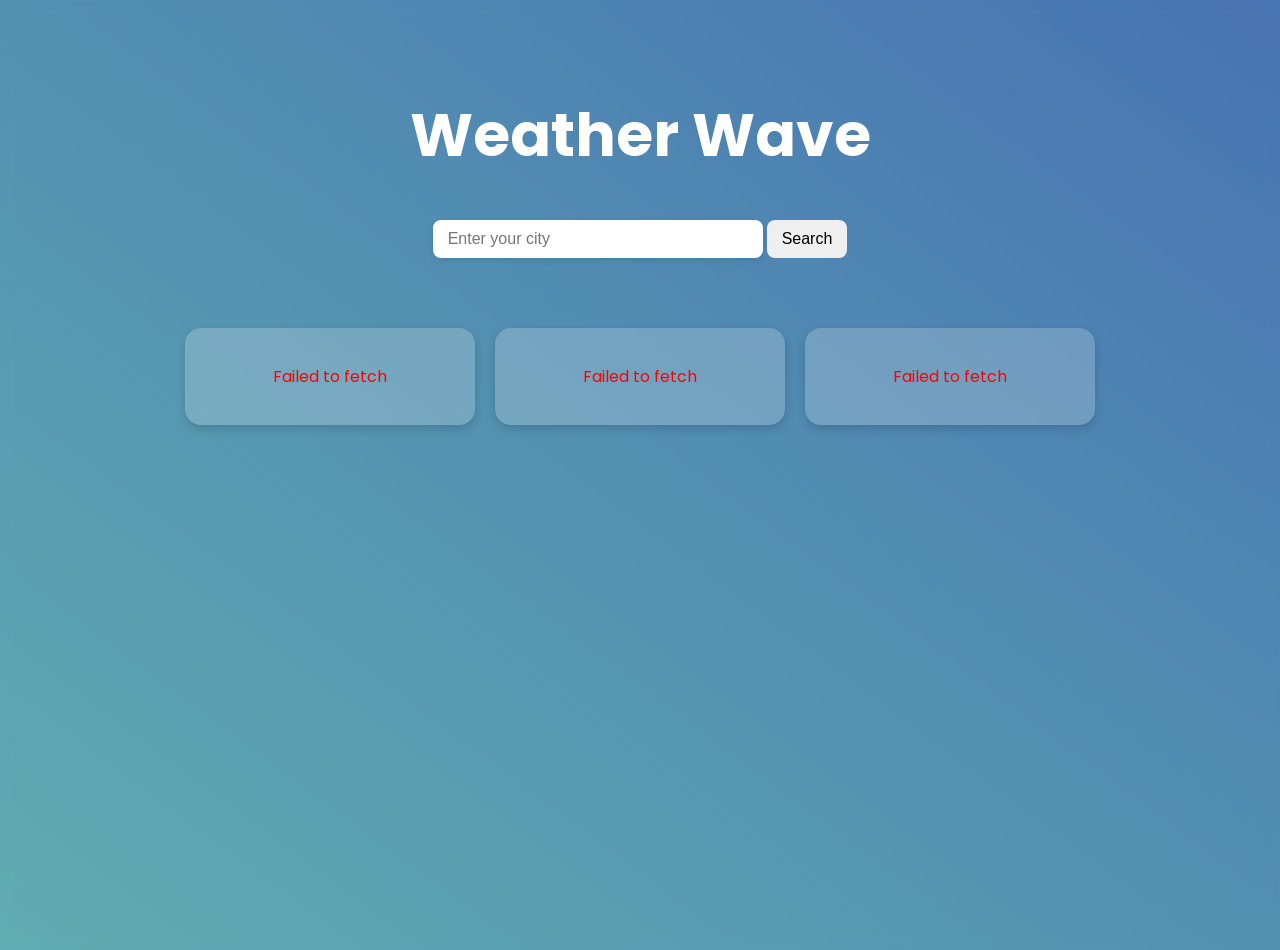
<file: index.html>
<!DOCTYPE html>
<html lang="en">
<head>
    <meta charset="UTF-8">
    <meta name="viewport" content="width=device-width, initial-scale=1.0">
    <title>WeatherWave</title>
    <link href="https://fonts.googleapis.com/css2?family=Poppins&display=swap" rel="stylesheet">
    <link rel="stylesheet" href="basic.css">
</head>

<body>
    
  <video autoplay loop muted playsinline id="bg-video">
  <source src="4k.mp4" type="video/mp4" />
</video>
<div class="overlay"></div>

    
    <h1 id ="Heading">Weather Wave</h1>


    <div class="search-container">


        <form id="search-form" autocomplete="off">
        <input type="text" id="city-input" placeholder="Enter your city">
        <button type="Submit">Search</button>
        </form>
    </div>

    <!--<div class="WeatherBox">
    <h2 id="temp"> 🌤 </h2>
    <p id="condition"> Condition: -- </p>
    <p id="location"> Location: --</p>
    <p id="details"> Humidity: --% | Wind: -- km/h </p>
    <p id="timezone"> Timezone: --</p>
    </div> -->
    <div class="card-container"> 
    <div class="weather-card" id="card-left"></div>
    <div class="weather-card" id="card-center"></div>
    <div class="weather-card" id="card-right"></div>
    </div>
    




   
<script>
  const form = document.getElementById("search-form");
  const cityInput = document.getElementById("city-input");
  

  form.addEventListener("submit", function (event) {
    event.preventDefault(); 

    const city = cityInput.value.trim();
    if (!city) return;

    // Hide side cards and fetch detailed weather for searched city
    document.querySelector(".card-container").classList.add("hide-sides");
    fetchDetailedWeather(city, "card-center");
  });

  function fetchWeather(city, cardId) {
    const apiKey = "fb8e05ab308243fab3d94648251107";
    const url = `https://api.weatherapi.com/v1/current.json?key=${apiKey}&q=${city}`;

    fetch(url)
      .then(response => {
        if (!response.ok) throw new Error("City not found");
        return response.json();
      })
      .then(data => {
        const temperature = data.current.temp_c;
        const conditionText = data.current.condition.text;
        const locationName = data.location.name;
        const humidity = data.current.humidity;
        const wind = data.current.wind_kph;
        const icon = data.current.condition.icon;

        const card = document.getElementById(cardId);

        card.innerHTML = `
          <h3>${locationName}</h3>
          <img src="${icon}" alt="${conditionText}">
          <p>${temperature}°C</p>
          <p>${conditionText}</p>
          <p>Humidity: ${humidity}%</p>
          <p>Wind: ${wind} km/h</p>
        `;
        card.classList.remove("fade-in");
        void card.offsetWidth;
        card.classList.add("fade-in");
      })
      .catch(error => {
        document.getElementById(cardId).innerHTML = `<p style="color:red;">${error.message}</p>`;
      });
  }

  window.onload = function () {
    fetchWeather("London", "card-left");
    fetchWeather("New Delhi", "card-center");
    fetchWeather("Tokyo", "card-right");
  };

  function fetchDetailedWeather(city, cardId) {
    const apiKey = "fb8e05ab308243fab3d94648251107";
    const url = `https://api.weatherapi.com/v1/forecast.json?key=${apiKey}&q=${city}&days=3`;

    fetch(url)
      .then(response => {
        if (!response.ok) throw new Error("City not found");
        return response.json();
      })
      .then(data => {
        const current = data.current;
        const forecast = data.forecast.forecastday;
        const card = document.getElementById(cardId);

        let forecastHTML = `<div class="forecast">`;
        forecast.forEach(day => {
          forecastHTML += `
            <div class="forecast-day">
              <p><strong>${day.date}</strong></p>
              <img src="${day.day.condition.icon}" alt="${day.day.condition.text}">
              <p>${day.day.avgtemp_c}°C</p>
              <p>${day.day.condition.text}</p>
            </div>`;
        });
        forecastHTML += '</div>';

        card.innerHTML = `
          <h3>${data.location.name}</h3>
          <img src="${current.condition.icon}" alt="${current.condition.text}">
          <p>${current.temp_c}°C</p>
          <p>${current.condition.text}</p>
          <p>Humidity: ${current.humidity}%</p>
          <p>Wind: ${current.wind_kph} km/h</p>
          <p>Timezone: ${data.location.tz_id}</p>
          ${forecastHTML}
        `;
      })
      .catch(error => {
        document.getElementById(cardId).innerHTML = `<p style="color:red;">${error.message}</p>`;
      });
  }
</script>

</body>


</html>
</file>
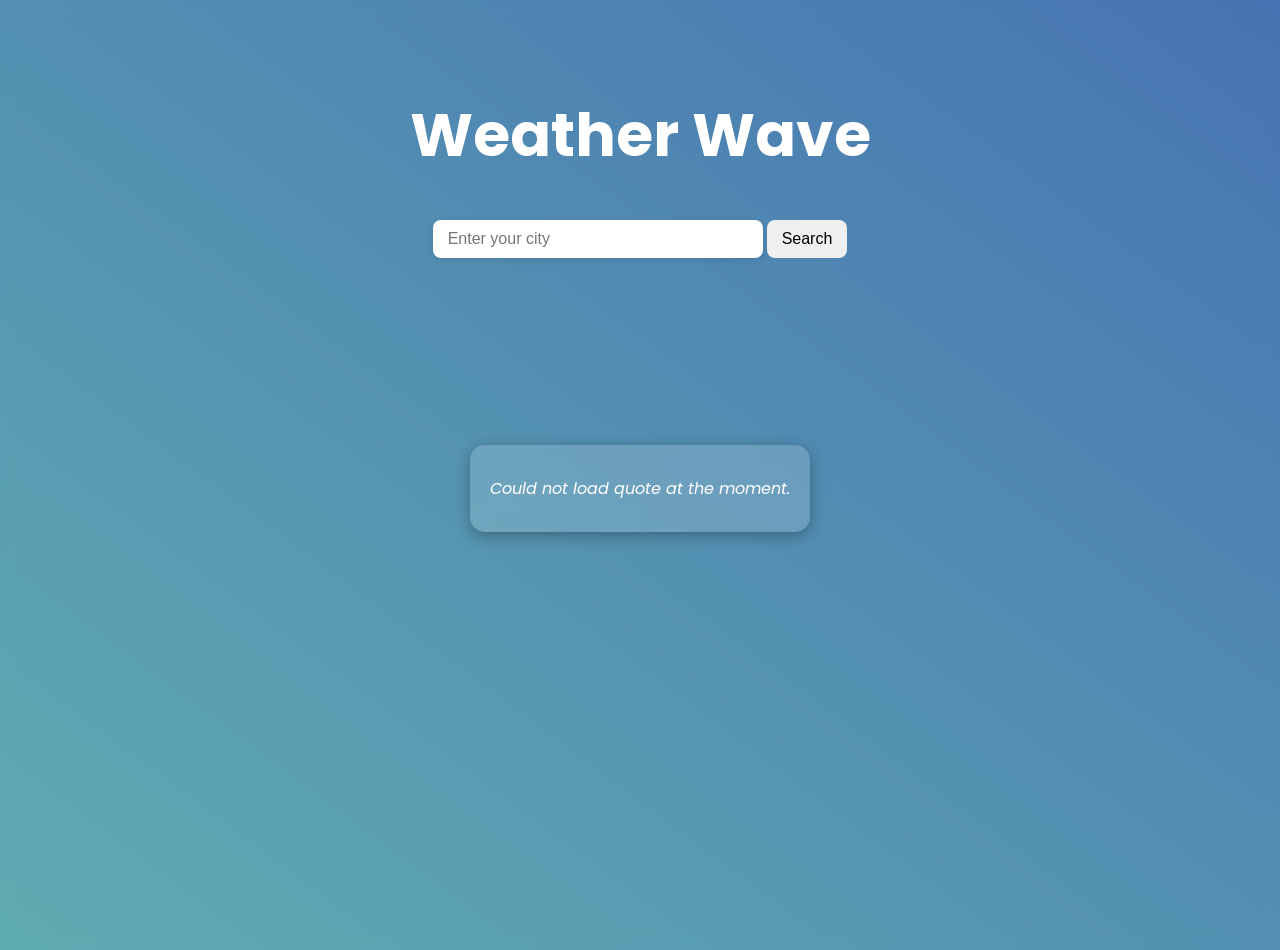
<file: new index.html>
<!DOCTYPE html>
<html lang="en">
<head>
    <meta charset="UTF-8">
    <meta name="viewport" content="width=device-width, initial-scale=1.0">
    <title>WeatherWave</title>
    <link href="https://fonts.googleapis.com/css2?family=Poppins&display=swap" rel="stylesheet">
    <link rel="stylesheet" href="new basic.css">
</head>

<body>
    
  <video autoplay loop muted playsinline id="bg-video">
  <source src="4k.mp4" type="video/mp4" />
</video>
<div class="overlay"></div>

    
    <h1 id ="Heading">Weather Wave</h1>


    <div class="search-container">


        <form id="search-form" autocomplete="off">
        <input type="text" id="city-input" placeholder="Enter your city">
        <button type="Submit">Search</button>
        </form>
    </div>
  
    <!--<div class="WeatherBox">
    <h2 id="temp"> 🌤 </h2>
    <p id="condition"> Condition: -- </p>
    <p id="location"> Location: --</p>
    <p id="details"> Humidity: --% | Wind: -- km/h </p>
    <p id="timezone"> Timezone: --</p>
    </div> -->
    <div class="card-container"> 
    <div class="weather-card" id="card-left"></div>
    <div class="weather-card" id="card-center"></div>
    <div class="weather-card" id="card-right"></div>
    </div>

    <div class="quote-box"> 
      <p id="quote">Loading quote...</p>
    </div>

    <button id="back-button" class="back-button">⬅ Back</button>

    




   
<script>
  const form = document.getElementById("search-form");
  const cityInput = document.getElementById("city-input");

  

  function fetchWeather(city, cardId) {
    const apiKey = "fb8e05ab308243fab3d94648251107";
    const url = `https://api.weatherapi.com/v1/current.json?key=${apiKey}&q=${city}`;

    fetch(url)
      .then(response => {
        if (!response.ok) throw new Error("City not found");
        return response.json();
      })
      .then(data => {
        const temperature = data.current.temp_c;
        const conditionText = data.current.condition.text;
        const locationName = data.location.name;
        const humidity = data.current.humidity;
        const wind = data.current.wind_kph;
        const icon = data.current.condition.icon;

        const card = document.getElementById(cardId);

        card.innerHTML = `
          <h3>${locationName}</h3>
          <img src="${icon}" alt="${conditionText}">
          <p>${temperature}°C</p>
          <p>${conditionText}</p>
          <p>Humidity: ${humidity}%</p>
          <p>Wind: ${wind} km/h</p>
        `;
        card.classList.remove("visible");
        void card.offsetWidth;
        card.classList.add("visible");
      })
      .catch(error => {
        document.getElementById(cardId).innerHTML = `<p style="color:red;">${error.message}</p>`;
      });
  }

  window.onload = function () {
    document.body.classList.add('loaded');
    fetchWeather("London", "card-left");
    fetchWeather("New Delhi", "card-center");
    fetchWeather("Tokyo", "card-right");
  };

  function fetchDetailedWeather(city, cardId) {
    const apiKey = "fb8e05ab308243fab3d94648251107";
    const url = `https://api.weatherapi.com/v1/forecast.json?key=${apiKey}&q=${city}&days=3`;

    fetch(url)
      .then(response => {
        if (!response.ok) throw new Error("City not found");
        return response.json();
      })
      .then(data => {
        const current = data.current;
        const forecast = data.forecast.forecastday;
        const card = document.getElementById(cardId);

        card.innerHTML = "";
        card.classList.remove("visible");

        let forecastHTML = `<div class="forecast">`;
        forecast.forEach(day => {
          forecastHTML += `
            <div class="forecast-day">
              <p><strong>${day.date}</strong></p>
              <img src="${day.day.condition.icon}" alt="${day.day.condition.text}">
              <p>${day.day.avgtemp_c}°C</p>
              <p>${day.day.condition.text}</p>
            </div>`;
        });
        forecastHTML += '</div>';

        card.innerHTML = `
          <h3>${data.location.name}</h3>
          <img src="${current.condition.icon}" alt="${current.condition.text}">
          <p>${current.temp_c}°C</p>
          <p>${current.condition.text}</p>
          <p>Humidity: ${current.humidity}%</p>
          <p>Wind: ${current.wind_kph} km/h</p>
          <p>Timezone: ${data.location.tz_id}</p>
          ${forecastHTML}
        `;
        card.classList.remove("visible");
        void card.offsetWidth;
        card.classList.add("visible");
  
      })
      .catch(error => {
        const card = document.getElementById(cardId);
        document.getElementById(cardId).innerHTML = `<p style="color:red;">${error.message}</p>`;
        card.classList.add("visible")
      });
  }

  const backButton = document.getElementById("back-button");

form.addEventListener("submit", function (event) {
  event.preventDefault();

  const city = cityInput.value.trim();
  if (!city) return;

  document.querySelector(".card-container").classList.add("hide-sides");
  document.getElementById("card-center").classList.add("visible");
  backButton.style.display = "block";

  fetchDetailedWeather(city, "card-center");
});

backButton.addEventListener("click", () => {
  document.querySelector(".card-container").classList.remove("hide-sides");
  backButton.style.display = "none";

  ["card-left", "card-center", "card-right"].forEach(id => {
    const card = document.getElementById(id);
    card.classList.remove("visible");
  });

  // Force reflow
  void document.getElementById("card-left").offsetWidth;

  fetchWeather("London", "card-left");
  fetchWeather("New Delhi", "card-center");
  fetchWeather("Tokyo", "card-right");
});

function loadQuote() {
  const quoteEl = document.getElementById("quote");
  quoteEl.style.opacity = 0; // fade out

 fetch("https://api.allorigins.win/get?url=" + encodeURIComponent("https://zenquotes.io/api/random"))
  .then(res => res.json())
  .then(data => {
    const parsed = JSON.parse(data.contents); 
    const quote = parsed[0].q;
    const author = parsed[0].a;
    quoteEl.textContent = `“${quote}” — ${author}`;
    quoteEl.style.opacity = 1;
  })
  .catch(err => {
    console.error("Error fetching quote:", err);
    quoteEl.textContent = "Could not load quote at the moment.";
    quoteEl.style.opacity = 1;
  });
}

// Load at startup
loadQuote();

// Refresh every minute if desired
setInterval(loadQuote, 60000);



</script>

</body>


</html>
</file>
<file: basic.css>
.fade-in{
    animation: fadeIn 0.6s ease-in-out;
}
@keyframes fadeIn {
    from{
        opacity: 0;
        transform: scale(0.95);
    }
    to {
        opacity: 1;
        transform: scale(1);
    }
}

body{
    font-family:Verdana, Geneva, Tahoma, sans-serif;
    background: linear-gradient(to top right,#89f7fe,#66a6ff );
    min-height: 100vh;
    display: flex;
    flex-direction: column;
    align-items: center;
    justify-content: start;
    padding-top: 50px;
    margin: 0;  
    font-family: 'Poppins', sans-serif;
    color: white;

}
#Heading{
    font-size: 60px;
    color: white;
    position: relative;
    z-index: 0 ;
    outline-width: 20px;
    outline-color: black;
    
}
.search-container{
    display: flex;
    gap: 10px;
    margin-bottom: 30px;
}
.search-container input{
    padding: 10px 15px;
    font-size: 16px;
    border: none;
    border-radius: 8px;
    width: 300px;
    box-shadow: 0 2px 6px rgba(0,0,0,0.1);
}
.search-container button{
    padding: 10px 15px;
    font-size: 16px;
    border: none;
    border-radius: 8px;
    cursor: pointer;
    transition: background 0.3s ease;
}
.search-container button:hover{
    background-color: #2875ce;
}
/*.weatherbox{
    background: rgba(255,255,255,0.8);
    padding: 20px 30px;
    border-radius: 16px;
    box-shadow: 0 4px 10px rgba(0,0,0,0.15);
    text-align: center;
    max-width: 300px;
    position: relative;
    z-index: 0 ;
}
.weatherbox h2{
    margin: 0 0 10px;
    font-size: 28px;
}
.weatherbox p{
    margin: 6px 0;
    font-size: 16px;
    color: white;
}

video{
    position: fixed;
    top: 0;
    left: 0;
    min-width: 100vh;
    min-height: 100vh;
    object-fit: cover;
    z-index: -1;
    pointer-events: none;
    
}*/

.card-container{
    display: flex;
    justify-content: center;
    gap: 20px;
    margin-top: 40px;
    flex-wrap: wrap;
    align-items: stretch;
}
.weather-card:hover{
    background-color: rgba(255, 255, 255, 0.1);
    transition: background-color 0.5s;
}

.weather-card{
    background: rgba(255, 255, 255, 0.2);
    backdrop-filter: blur(6px);
    padding: 20px;
    border-radius: 16px;
    color: white;
    text-align: center;
    width: 250px;
    transition: transform 0.3s;
    box-shadow: 0 4px 10px rgba(0,0,0,0.15);
    z-index: 1;
}
.weather-card img{
    width: 60px;
    height: 60px;
}



.overlay{
    position: fixed;
    top: 0;
    left: 0;
    width: 100vw;
    height: 100vw;
    background-color: rgba(0,0,0,0.3);
    backdrop-filter: blur(6px);
    display: flex;
    flex-direction: column;
    align-items: center;
    justify-content: center;
    z-index: -1;
}
#bg-video {
  position: fixed;
  top: 0;
  left: 0;
  width: 100vw;
  height: 100vh;
  object-fit: cover; 
  z-index: -2; 
}

.card-container.hide-sides #card-left, .card-container.hide-sides #card-right{
    display: none;
}
.card-container.hide-sides #card-center{
    flex: 1;
    max-width: 600px;
}

.forecast{
    display: flex;
    gap: 10px;
    justify-content: center;
    margin-top: 15px;
}

.forecast-day{
    background: rgba(255, 255, 255, 0.1);
    padding: 10px;
    border-radius: 8px;
    flex: 1;
    text-align: center;
    color: white;
    font-size: 14px;
}
.forecast-day img{
    width: 40;
}
</file>
<file: new basic.css>
body{
    font-family:Verdana, Geneva, Tahoma, sans-serif;
    background: linear-gradient(to top right,#89f7fe,#66a6ff );
    min-height: 100vh;
    display: flex;
    flex-direction: column;
    align-items: center;
    justify-content: start;
    padding-top: 50px;
    margin: 0;  
    font-family: 'Poppins', sans-serif;
    color: white;

}
#Heading{
    font-size: 60px;
    color: white;
    position: relative;
    z-index: 0 ;
    outline-width: 20px;
    outline-color: black;
    
}
.search-container{
    display: flex;
    gap: 10px;
    margin-bottom: 30px;
}
.search-container input{
    padding: 10px 15px;
    font-size: 16px;
    border: none;
    border-radius: 8px;
    width: 300px;
    box-shadow: 0 2px 6px rgba(0,0,0,0.1);
}
.search-container button{
    padding: 10px 15px;
    font-size: 16px;
    border: none;
    border-radius: 8px;
    cursor: pointer;
    transition: background 0.3s ease;
}
.search-container button:hover{
    background-color: #2875ce;
}


.card-container{
    display: flex;
    justify-content: center;
    gap: 20px;
    margin-top: 40px;
    flex-wrap: wrap;
    align-items: flex-start;
}
.weather-card:hover{
    background-color: rgba(255, 255, 255, 0.1);
    transition: background-color 0.5s;
}

.weather-card {
    background: rgba(255, 255, 255, 0.2);
    backdrop-filter: blur(6px);
    padding: 20px;
    border-radius: 16px;
    color: white;
    text-align: center;
    width: 250px;
    transition: all 0.4s ease-in-out ;
    opacity: 0;
    transform: scale(0.95);
    box-shadow: 0 4px 10px rgba(0,0,0,0.15);
    z-index: 1;
     opacity: 0;
    transform: scale(0.9);
    transition: all 0.4s ease;
}
.weather-card.visible{
    opacity: 1;
    transform: scale(1);
}

.weather-card img{
    width: 60px;
    height: 60px;
}



.overlay{
    position: fixed;
    top: 0;
    left: 0;
    width: 100vw;
    height: 100vw;
    background-color: rgba(0,0,0,0.3);
    backdrop-filter: blur(6px);
    display: flex;
    flex-direction: column;
    align-items: center;
    justify-content: center;
    z-index: -1;
}
#bg-video {
  position: fixed;
  top: 0;
  left: 0;
  width: 100vw;
  height: 100vh;
  object-fit: cover; 
  z-index: -2; 
}

.card-container.hide-sides #card-left, .card-container.hide-sides #card-right{
    opacity: 0;
    transform: scale(0.9);
    pointer-events: none;  /* prevents clicks */
    transition: all 0.4s ease;
}
.card-container.hide-sides #card-center {
    flex: 1;
    max-width: 900px;
    min-width: 700px;
    transition: all 0.4s ease;
}
.card-container.hide-sides .weather-card:not(#card-center) {
    opacity: 0;
    transform: scale(0.95);
    transition: all 0.3s ease;  
}

.forecast{
    display: flex;
    gap: 10px;
    justify-content: center;
    margin-top: 15px;
}

.forecast-day{
    background: rgba(255, 255, 255, 0.1);
    padding: 10px;
    border-radius: 8px;
    flex: 1;
    text-align: center;
    color: white;
    font-size: 14px;
}
.forecast-day img{
    width: 40;
}


.back-button{
    margin-top: 20px;
    padding: 10px 20px;
    background-color: #ffffff;
    color: rgb(0, 0, 0);
    border: none;
    border-radius: 8px;
    cursor: pointer;
    font-size: 16px;
    display: none;
    transition: background 0.3s easse, transform 0.3s ease;
}
.back-button:hover{
    background-color: #1a5fb4;
    transform: scale(1.05);
}
.quote-box {
  margin-top: 20px;
  padding: 15px 20px;
  border-radius: 15px;
  background: rgba(255, 255, 255, 0.15);
  backdrop-filter: blur(10px);
  color: white;
  font-style: italic;
  text-align: center;
  box-shadow: 0 4px 15px rgba(0,0,0,0.3);
  transition: opacity 0.5s ease-in-out;
}
</file>
